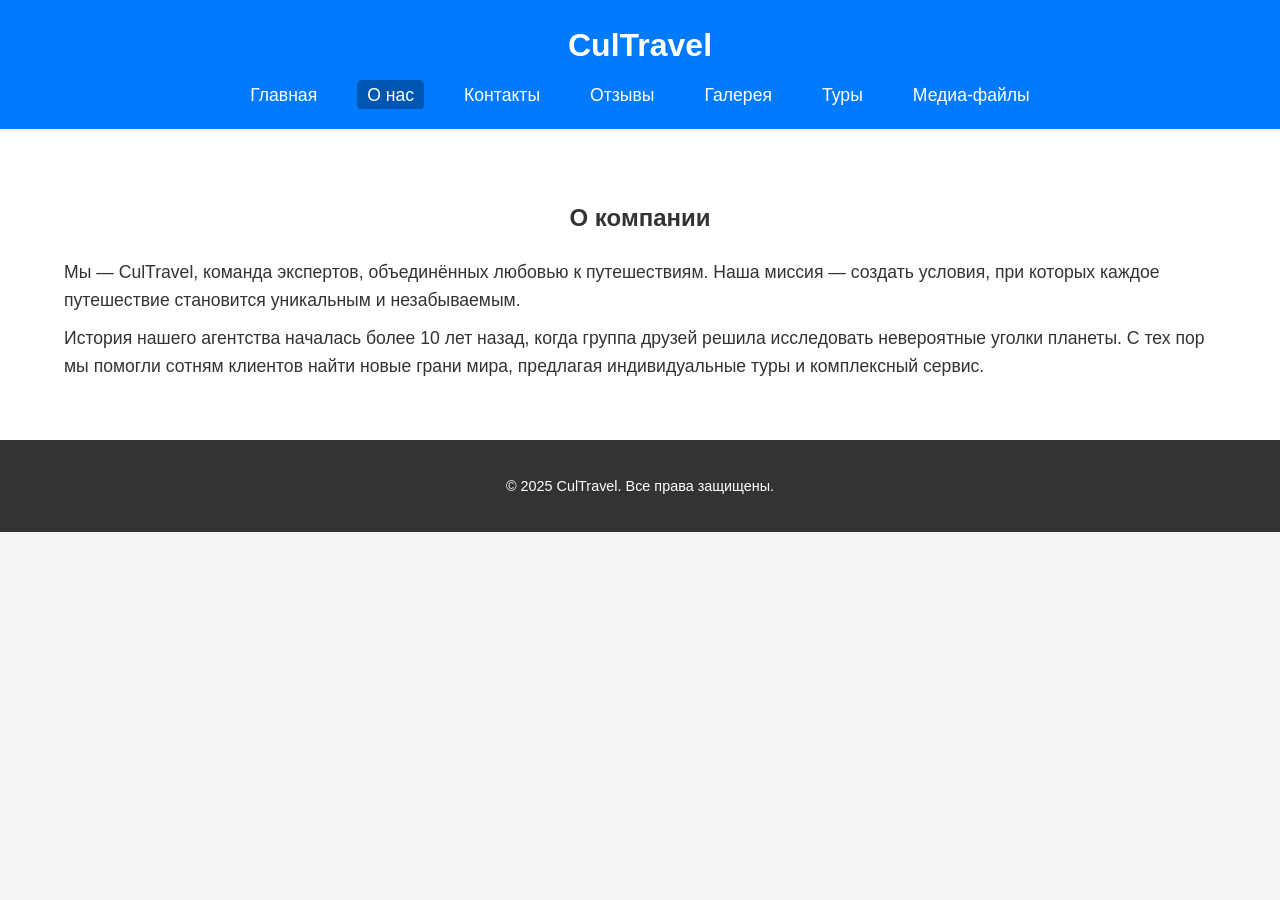
<file: about.html>
<!DOCTYPE html>
<html lang="ru">
<head>
  <meta charset="UTF-8" />
  <meta name="viewport" content="width=device-width, initial-scale=1.0" />
  <title>О нас - CulTravel</title>
  <link rel="stylesheet" href="styles.css" />
</head>
<body>
  <header class="site-header">
    <div class="container">
      <h1 class="site-title">CulTravel</h1>
      <nav class="main-nav">
        <ul>
          <li><a href="index.html">Главная</a></li>
          <li><a href="about.html" class="active">О нас</a></li>
          <li><a href="contacts.html">Контакты</a></li>
          <li><a href="reviews.html">Отзывы</a></li>
          <li><a href="gallery.html">Галерея</a></li>
          <li><a href="tours.html">Туры</a></li>
          <li><a href="media.html">Медиа-файлы</a></li>
        </ul>
      </nav>
    </div>
  </header>

  <section class="about">
    <div class="container">
      <h2>О компании</h2>
      <p>
        Мы — CulTravel, команда экспертов, объединённых любовью к путешествиям. Наша миссия — создать условия,
        при которых каждое путешествие становится уникальным и незабываемым.
      </p>
      <p>
        История нашего агентства началась более 10 лет назад, когда группа друзей решила исследовать невероятные уголки планеты.
        С тех пор мы помогли сотням клиентов найти новые грани мира, предлагая индивидуальные туры и комплексный сервис.
      </p>
    </div>
  </section>

  <footer class="site-footer">
    <div class="container">
      <p>&copy; 2025 CulTravel. Все права защищены.</p>
    </div>
  </footer>
</body>
</html>
</file>
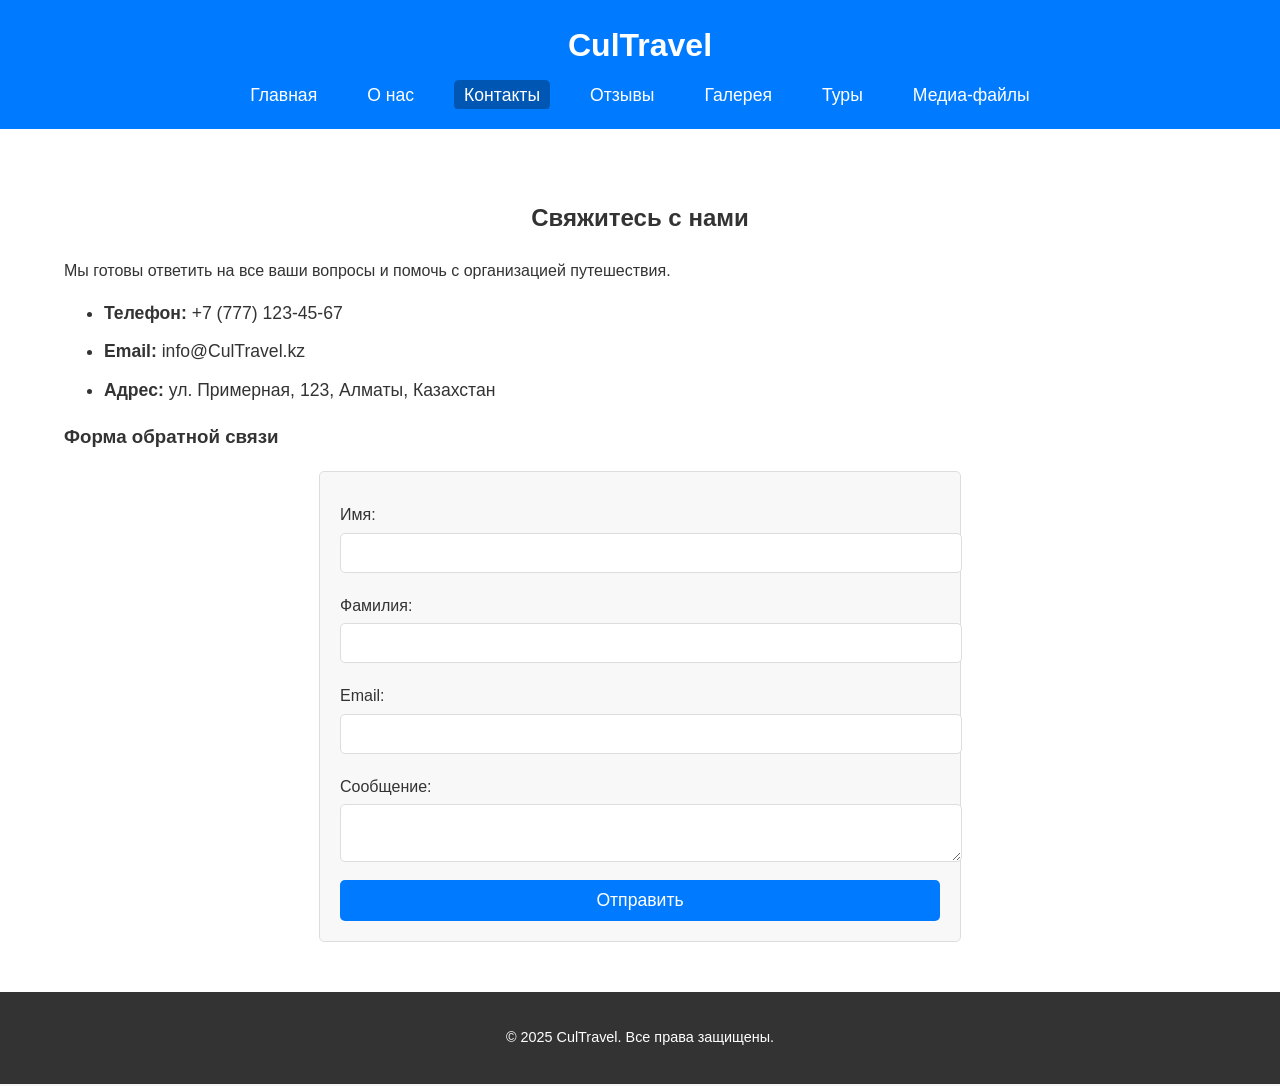
<file: contacts.html>
<!DOCTYPE html>
<html lang="ru">
<head>
  <meta charset="UTF-8" />
  <meta name="viewport" content="width=device-width, initial-scale=1.0" />
  <meta http-equiv="Content-Security-Policy" content="default-src 'self'; script-src 'self'">
  <title>Контакты - CulTravel</title>
  <link rel="stylesheet" href="styles.css" />
</head>
<body>
  <header class="site-header">
    <div class="container">
      <h1 class="site-title">CulTravel</h1>
      <nav class="main-nav">
        <ul>
          <li><a href="index.html">Главная</a></li>
          <li><a href="about.html">О нас</a></li>
          <li><a href="contacts.html" class="active">Контакты</a></li>
          <li><a href="reviews.html">Отзывы</a></li>
          <li><a href="gallery.html">Галерея</a></li>
          <li><a href="tours.html">Туры</a></li>
          <li><a href="media.html">Медиа-файлы</a></li>
        </ul>
      </nav>
    </div>
  </header>

  <section class="contacts">
    <div class="container">
      <h2>Свяжитесь с нами</h2>
      <p>Мы готовы ответить на все ваши вопросы и помочь с организацией путешествия.</p>
      <ul>
        <li><strong>Телефон:</strong> +7 (777) 123-45-67</li>
        <li><strong>Email:</strong> info@CulTravel.kz</li>
        <li><strong>Адрес:</strong> ул. Примерная, 123, Алматы, Казахстан</li>
      </ul>
      
      <h3>Форма обратной связи</h3>
      <div id="errorMessage"></div>
      <form id="contactForm">
        <label for="fname">Имя:</label>
        <input type="text" id="fname" name="fname" required />

        <label for="lname">Фамилия:</label>
        <input type="text" id="lname" name="lname" required />

        <label for="email">Email:</label>
        <input type="email" id="email" name="email" required />

        <label for="message">Сообщение:</label>
        <textarea id="message" name="message" required></textarea>

        <button type="submit">Отправить</button>
        <script>
          document.getElementById('contactForm').addEventListener('submit', function(event) {
              event.preventDefault(); // предотвращает отправку формы
          
              let errorMessage = '';
              const fname = document.getElementById('fname').value;
              const lname = document.getElementById('lname').value;
              const email = document.getElementById('email').value;
              const message = document.getElementById('message').value;
          
              // Экранирование потенциально опасных символов
              function escapeHtml(text) {
                  const map = {
                      '<': '&lt;',
                      '>': '&gt;',
                      '"': '&quot;',
                      "'": '&#39;',
                      '&': '&amp;'
                  };
                  return text.replace(/[<>"'&]/g, function(m) { return map[m]; });
              }
          
              // Проверка на заполненность
              if (!lname || !fname || !email || !message) {
                  errorMessage = 'Пожалуйста, заполните все поля.';
              } else if (!/\S+@\S+\.\S+/.test(email)) {
                  errorMessage = 'Введите корректный email.';
              } else if (message.length < 10) {
                  errorMessage = 'Сообщение должно содержать хотя бы 10 символов.';
              }
          
              if (errorMessage) {
                  document.getElementById('errorMessage').textContent = errorMessage;
              } else {
                  document.getElementById('errorMessage').textContent = '';
          
                  // Использование безопасного вывода
                  document.getElementById('safeOutput').textContent = escapeHtml(message);
          
                  alert('Форма отправлена успешно!');
                  // Здесь можно отправить форму на сервер
              }
          });
          </script>
      </form>
    </div>
  </section>
  
  <footer class="site-footer">
    <div class="container">
      <p>&copy; 2025 CulTravel. Все права защищены.</p>
    </div>
  </footer>
</body>
</html>
</file>
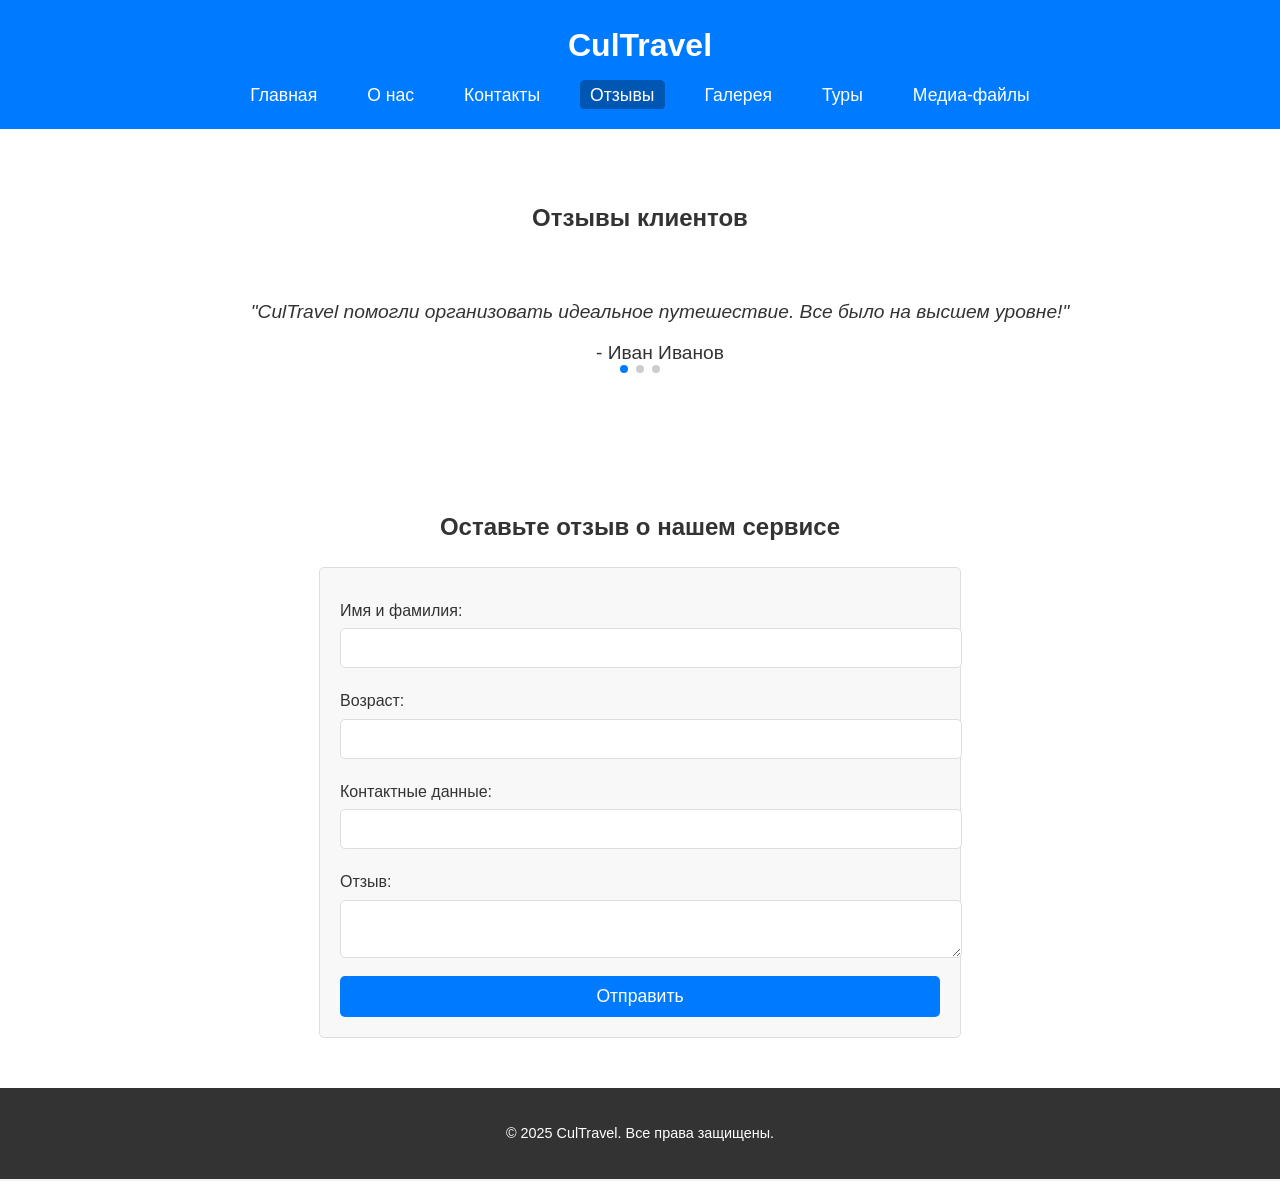
<file: reviews.html>
<!DOCTYPE html>
<html lang="ru">
<head>
  <meta charset="UTF-8" />
  <meta name="viewport" content="width=device-width, initial-scale=1.0" />
  <title>Отзывы - CulTravel</title>
  <link rel="stylesheet" href="styles.css" />
  <!-- Swiper CSS -->
  <link rel="stylesheet" href="https://unpkg.com/swiper@10/swiper-bundle.min.css" />
</head>
<body>
  <header class="site-header">
    <div class="container">
      <h1 class="site-title">CulTravel</h1>
      <nav class="main-nav">
        <ul>
          <li><a href="index.html">Главная</a></li>
          <li><a href="about.html">О нас</a></li>
          <li><a href="contacts.html">Контакты</a></li>
          <li><a href="reviews.html" class="active">Отзывы</a></li>
          <li><a href="gallery.html">Галерея</a></li>
          <li><a href="tours.html">Туры</a></li>
          <li><a href="media.html">Медиа-файлы</a></li>
        </ul>
      </nav>
    </div>
  </header>

  <!-- Секция отзывов клиентов (слайдер) -->
  <section class="testimonials">
    <div class="container">
      <h2>Отзывы клиентов</h2>
      <div class="swiper testimonialSwiper">
        <div class="swiper-wrapper">
          <div class="swiper-slide testimonial">
            <p>"CulTravel помогли организовать идеальное путешествие. Все было на высшем уровне!"</p>
            <span>- Иван Иванов</span>
          </div>
          <div class="swiper-slide testimonial">
            <p>"Отличное обслуживание и невероятные вощможности. Рекомендую всем!"</p>
            <span>- Мария Петрова</span>
          </div>
          <div class="swiper-slide testimonial">
            <p>"Профессиональная команда, которая заботится о своих клиентах."</p>
            <span>- Алексей Смирнов</span>
          </div>
        </div>
        <div class="swiper-pagination"></div>
      </div>
    </div>
  </section>

  <!-- Форма для отправки нового отзыва -->
  <section class="reviews">
    <div class="container">
      <h2>Оставьте отзыв о нашем сервисе</h2>
      <form action="#" method="post">
        <label for="name">Имя и фамилия:</label>
        <input type="text" id="name" name="name" required />

        <label for="age">Возраст:</label>
        <input type="number" id="age" name="age" required />

        <label for="contact">Контактные данные:</label>
        <input type="text" id="contact" name="contact" required />

        <label for="review-text">Отзыв:</label>
        <textarea id="review-text" name="review-text" required></textarea>

        <button type="submit">Отправить</button>
      </form>
    </div>
  </section>
  
  <footer class="site-footer">
    <div class="container">
      <p>&copy; 2025 CulTravel. Все права защищены.</p>
    </div>
  </footer>

  <!-- ... -->
<!-- Подключение Swiper JS из CDN -->
<script src="https://unpkg.com/swiper@10/swiper-bundle.min.js"></script>
<script>
  var testimonialSwiper = new Swiper(".testimonialSwiper", {
    loop: true,
    autoplay: {
      delay: 2000,              // автоматическое переключение каждые 2 секунды
      disableOnInteraction: false
    },
    pagination: {
      el: ".swiper-pagination",
      clickable: true,
    },
  });
</script>
<!-- ... -->
</body>
</html>
</file>
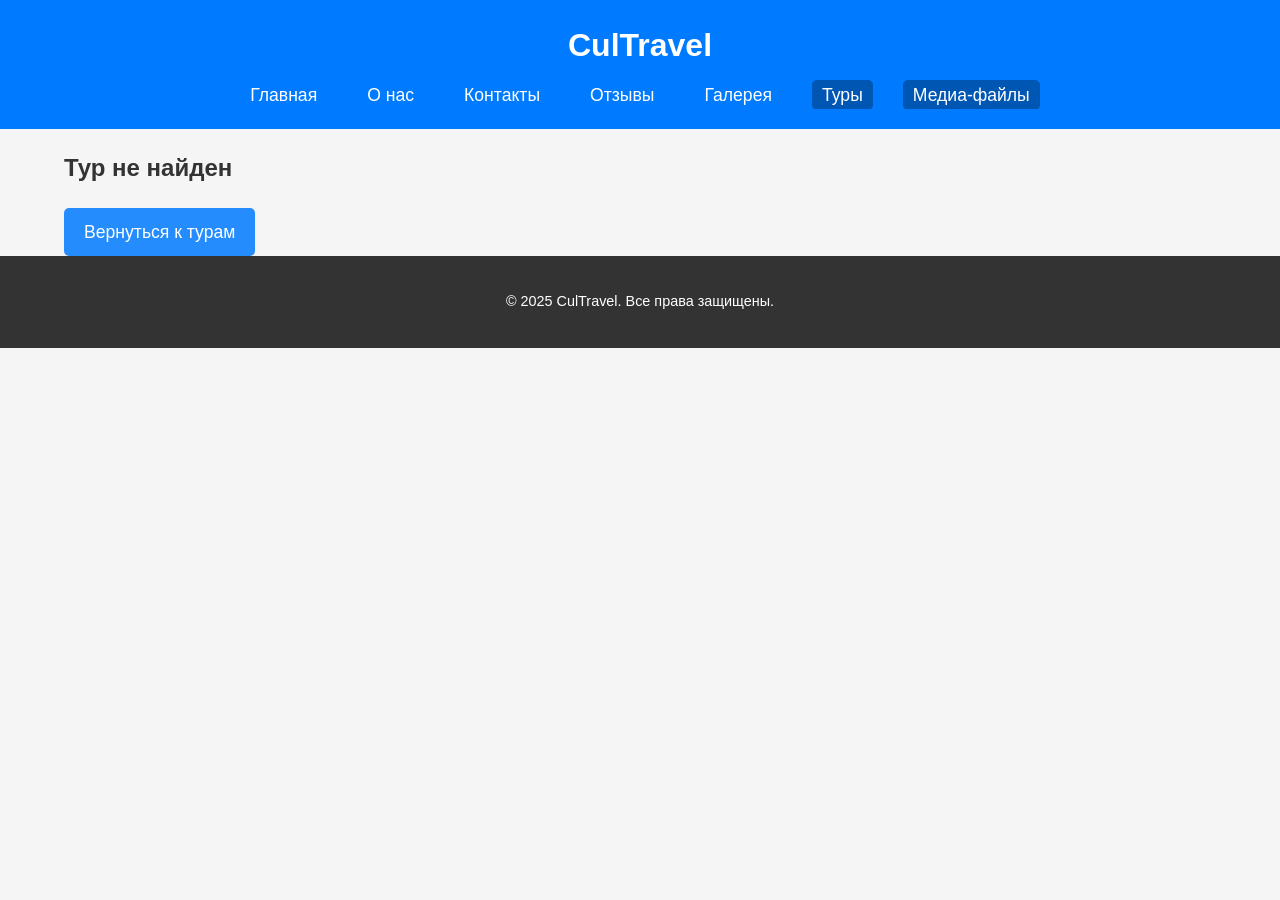
<file: tour-details.html>
<!DOCTYPE html>
<html lang="ru">
<head>
  <meta charset="UTF-8" />
  <meta name="viewport" content="width=device-width, initial-scale=1.0" />
  <title>Детали тура - CulTravel</title>
  <link rel="stylesheet" href="styles.css" />
</head>
<body>
  <header class="site-header">
    <div class="container">
      <h1 class="site-title">CulTravel</h1>
      <nav class="main-nav">
        <ul>
          <li><a href="index.html">Главная</a></li>
          <li><a href="about.html">О нас</a></li>
          <li><a href="contacts.html">Контакты</a></li>
          <li><a href="reviews.html">Отзывы</a></li>
          <li><a href="gallery.html">Галерея</a></li>
          <li><a href="tours.html" class="active">Туры</a></li>
          <li><a href="media.html" class="active">Медиа-файлы</a></li>
        </ul>
      </nav>
    </div>
  </header>

  <section class="tour-detail">
    <div class="container">
      <h2 id="tour-title"></h2>
      <p><strong>Цена:</strong> <span id="tour-price"></span></p>
      <h3>Описание тура:</h3>
      <p id="tour-description"></p>
      <h3>Программа тура:</h3>
      <ul id="tour-program"></ul>
      <a href="tours.html" class="btn">Вернуться к турам</a>
    </div>
  </section>

  <footer class="site-footer">
    <div class="container">
      <p>&copy; 2025 CulTravel. Все права защищены.</p>
    </div>
  </footer>

  <script>
    // Считываем параметр ?tour=...
    const params = new URLSearchParams(window.location.search);
    const tourKey = params.get('tour');

    // Данные туров
    const toursData = {
      paris: {
        title: "Парижский Роман",
        price: "1000 USD",
        image: "images/paris-tour.jpg",
        description: "Этот тур позволит вам окунуться в атмосферу Парижа, насладиться прогулками по элегантным улочкам, посетить знаковые достопримечательности и попробовать изысканную кухню. Программа включает посещение Эйфелевой башни, Лувра и Собора Парижской Богоматери.",
        program: [
          "День 1: Прибытие, размещение в отеле, вечерняя прогулка",
          "День 2: Экскурсия по главным достопримечательностям города",
          "День 3: Посещение музеев и свободное время",
          "День 4: Шопинг и прощальный ужин"
        ]
      },
      japan: {
        title: "Японский Экспресс",
        price: "1500 USD",
        image: "images/japan-tour.jpg",
        description: "Откройте для себя древние традиции и ультрасовременный Токио в этом насыщенном туре по Японии. Программа включает посещение храмов, традиционных садов и современных районов города.",
        program: [
          "День 1: Прибытие и знакомство с городом",
          "День 2: Экскурсия по основным достопримечательностям",
          "День 3: Посещение музеев и районов шопинга",
          "День 4: Свободное время и прощальный ужин"
        ]
      },
      bali: {
        title: "Бали Отдых",
        price: "1200 USD",
        image: "images/bali-tour.jpg",
        description: "Насладитесь тропическим раем на Бали с прогулками по пляжу, экскурсиями и знакомством с местной культурой. Тур включает посещение вулканических пейзажей, традиционных рынков и островных курортов.",
        program: [
          "День 1: Прибытие и отдых на пляже",
          "День 2: Экскурсия по острову и посещение достопримечательностей",
          "День 3: Посещение местного рынка и культурных объектов",
          "День 4: Свободное время и прощальный ужин"
        ]
      }
    };

    // Если передан неизвестный параметр, показываем сообщение об ошибке
    if (!toursData[tourKey]) {
      document.querySelector('.tour-detail').innerHTML =
        '<div class="container"><h2>Тур не найден</h2><a href="tours.html" class="btn">Вернуться к турам</a></div>';
    } else {
      const tour = toursData[tourKey];
      document.getElementById('tour-title').textContent = tour.title;
      document.getElementById('tour-price').textContent = tour.price;
      document.getElementById('tour-description').textContent = tour.description;
      document.getElementById('tour-img').src = tour.image;
      document.getElementById('tour-img').alt = tour.title;
      
      const programList = document.getElementById('tour-program');
      tour.program.forEach(function(item) {
        const li = document.createElement('li');
        li.textContent = item;
        programList.appendChild(li);
      });
    }
  </script>
</body>
</html>
</file>
<file: styles.css>
.btn:hover,.site-header,.tour-card .btn{background:#007bff}.destination,.tour-card{overflow:hidden;box-shadow:0 2px 5px rgba(0,0,0,.1);text-align:center}.destination,.destinations h2,.gallery-table,.gallery-table figcaption,.hero,.site-footer,.site-title,.swiper-slide,.tour-card,.tours h2{text-align:center}body{margin:0;font-family:Arial,sans-serif;line-height:1.6;color:#333;background:#f5f5f5}.container{width:90%;max-width:1200px;margin:auto;overflow:hidden}.site-header{color:#fff;padding:20px 0}.site-title{margin:0;font-size:2rem}.main-nav ul{display:flex;justify-content:center;list-style:none;padding:10px 0 0;margin:0}.main-nav ul li{margin:0 15px}.main-nav ul li a{color:#fff;text-decoration:none;font-size:1.1rem;padding:5px 10px}.main-nav ul li a.active,.main-nav ul li a:hover{background:#0056b3;border-radius:5px}.hero{background:url('images/hero.jpg') center center/cover;color:#fff;padding:100px 0}.hero h2{font-size:2.5rem;margin-bottom:20px}.hero p{font-size:1.2rem;margin-bottom:30px}.btn{font-size:1.1rem}.about,.contacts,.destinations,.gallery,.reviews,.testimonials,.tours{padding:50px 0;background:#fff}.destination,form{background:#f8f8f8}.destinations h2,.tours h2{margin-bottom:40px}.destination{border-radius:5px}.destination img,.tour-card img{width:100%;height:auto}.destination h3{margin:10px 0;padding:0 10px}.destination p{padding:0 10px 10px}.about h2,.contacts h2,.gallery h2,.media h2,.reviews h2,.testimonials h2,.tours-controls{text-align:center;margin-bottom:20px}.about p,.contacts ul li{font-size:1.1rem;margin:10px 0}form{max-width:600px;margin:auto;padding:20px;border:1px solid #ddd;border-radius:5px}form label{display:block;margin:10px 0 5px}form input[type=email],form input[type=number],form input[type=text],form textarea{width:100%;padding:10px;border:1px solid #ddd;border-radius:5px;margin-bottom:10px;font-size:1rem}form button[type=submit]{display:block;width:100%;background:#007bff;color:#fff;border:none;padding:10px;font-size:1.1rem;border-radius:5px;cursor:pointer}form button[type=submit]:hover{background:#0056b3}.swiper{width:100%;height:100%}.swiper-slide{font-size:1.2rem;background:#fff;display:flex;flex-direction:column;justify-content:center;align-items:center;padding:20px}.testimonial p{font-style:italic;margin-bottom:10px}.site-footer{background:#333;color:#fff;padding:20px;font-size:.9rem}@media (max-width:768px){.hero{padding:70px 0}}@media (max-width:480px){.site-title{font-size:1.8rem}.main-nav ul li{margin:0 10px}.hero h2{font-size:2rem}.hero p{font-size:1rem}}.tours-controls label{margin-right:10px;font-size:1rem}.tours-controls select{margin-right:20px;padding:5px 10px;font-size:1rem}.tours-grid{display:grid;grid-template-columns:repeat(auto-fit,minmax(250px,1fr));gap:20px}.btn,.tour-card .btn{display:inline-block;color:#fff;text-decoration:none;border-radius:5px}.tour-card h3{margin:15px 0 10px;font-size:1.5rem}.tour-card p{padding:0 10px 15px;font-size:1rem}.tour-card .btn{margin-top:10px;padding:10px 20px}.media{padding:50px 0}.media h3{margin-top:30px}audio,video{display:block;margin:10px auto}.btn{background:rgba(0,123,255,.85);padding:10px 20px;transition:background .3s}.gallery-table{width:100%;border-collapse:collapse}.gallery-table td{padding:10px;vertical-align:top}.gallery-table img{width:400px;height:350px;object-fit:cover;display:block;margin:0 auto}.gallery-table figcaption{font-size:14px;margin-top:5px}.tour-card{background:#fff;border-radius:5px;padding-bottom:20px;transition:transform .3s}.tour-card:hover{transform:scale(1.05)}.like-section{display:flex;align-items:center;justify-content:center;margin-top:10px}.like-btn{font-size:24px;border:none;background:0 0;cursor:pointer}.like-count{font-size:20px;margin-left:10px}
</file>
